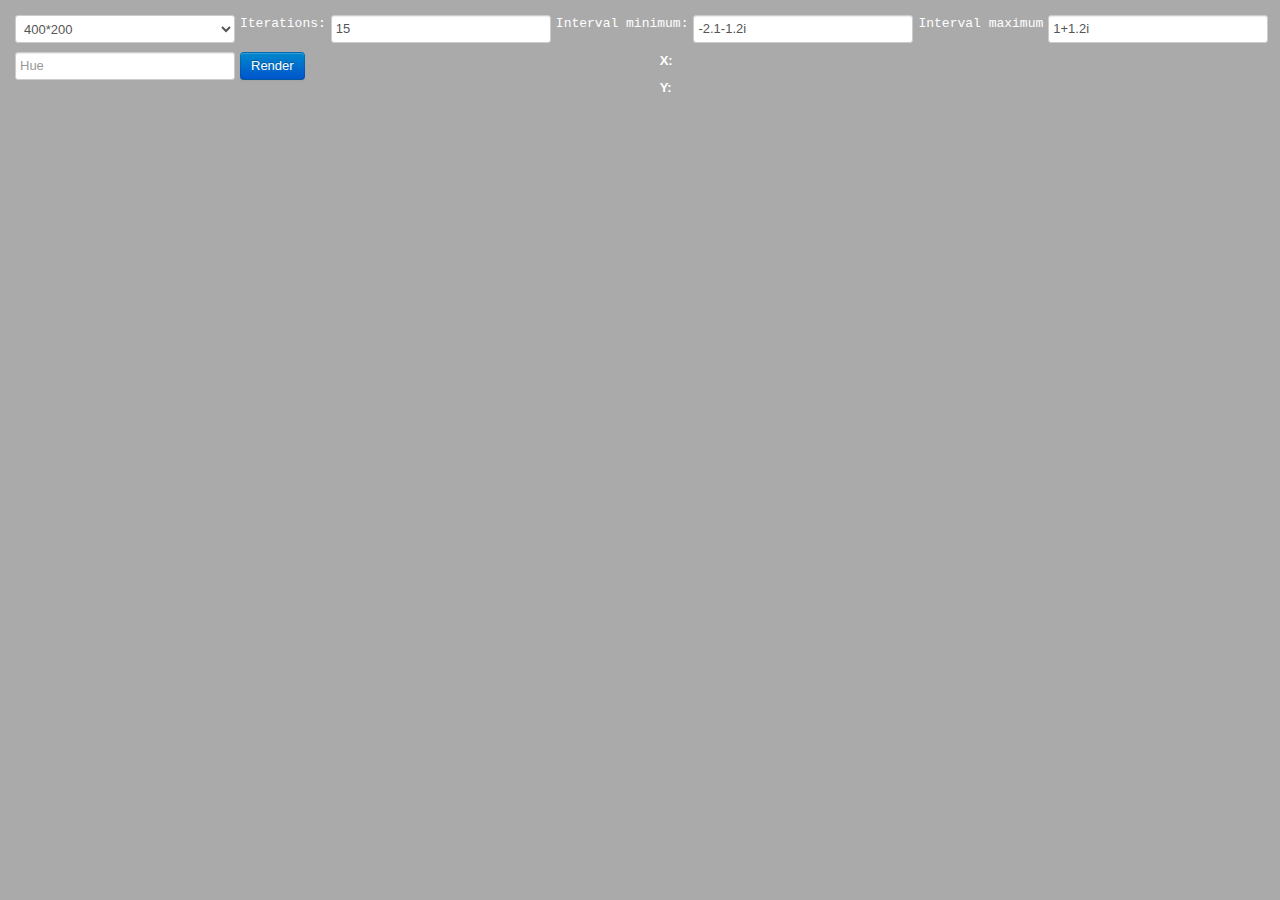
<file: index.html>
<!DOCTYPE HTML>
<html>
    <head>
        <link rel="stylesheet" href="bootstrap.min.css"/>
        <link rel="stylesheet" href="style.css"/>
        <script type="text/javascript" src="Complex.js"></script>
        <script type="text/javascript" src="timer.js"></script>
        <script type="text/javascript" src="color.js"></script>
        <script type="text/javascript" src="mandelbrot.js"></script>

    </head>
    <body bgcolor="black">
        <div id="settings">
            <select id="dimensions">
                <option>400*200</option>
                <option>640*480</option>
                <option>840*680</option>
                <option>1024*768</option>
                <option>1200*720</option>
                <option>1440*900</option>
                <option>1920*1080</option>
            </select>
            <label for="iterations">
                Iterations:
            </label>
            <input type="text" value="15" size="5" title="iteratios" id="iterations"/>
            <label for="min">
                Interval minimum:
            </label>
            <input type="text" value="-2.1-1.2i"  title="min coordinates" id="min"/>
            <label for="max">
                Interval maximum
            </label>
            <input type="text" value="1+1.2i" title="max coordinates" id="max"/>
            <input type="text" placeholder="Hue" title="Hue" id="hue"/>
            <input type="button" value="Render" class="btn btn-primary" id="render"/>
        </div>
        <div id="wrapper">
            <div id="info">

            </div>
            <div id="realTimeInfo">
                <p>X:<span id="xCoord"></span></p>
                <p>Y:<span id="yCoord"></span></p>
            </div>
        </div>
        <div style="clear:both"></div>
        <canvas id="canvas">
        </canvas>
        <script type="text/javascript">
            (function(){
                //var mandel = new Mandelbrot(640,480,"canvas",new Complex(-2.5,-1.2),new Complex(1,1.2),15);
                document.getElementById("canvas").addEventListener("mousemove",getCoords,false);
                document.getElementById("canvas").addEventListener("mousedown",zoom,false);
                document.getElementById("render").addEventListener("click",init ,false);

                var inputs = document.getElementsByTagName("input");

                for ( var x = 0; x < inputs.length; x++){
                    inputs[x].addEventListener("keydown",function(e){
                        if ( e.keyCode == 13)
                            init();
                    });
                }

                consoleFix();
                var timer = new Timer();
                var canvas  = document.getElementById("canvas");
                var ctx     = canvas.getContext("2d");
                var mandelBrot;
                var clicks = {
                    x:undefined,
                    y:undefined,
                    down:false
                }

                function consoleFix(){
                    if ( typeof(window.console) !== "object" ){
                        window.console = {};
                    }
                    if ( typeof(window.console.log) !== "function" ){
                        window.console.log = function(s){};
                    }
                }

                function zoom(e){
                    var coords = getRelativeCoords(e);
                    if ( clicks.x !== undefined && clicks.y !== undefined ){
                        var x   = mandelBrot.xCoord(clicks.x);
                        var y   = mandelBrot.yCoord(clicks.y);
                        var x0  = mandelBrot.xCoord(coords.x);
                        var y0  = mandelBrot.yCoord(clicks.y + ( ( coords.x - clicks.x )/mandelBrot.aspectRatio) );
                        mandelBrot.zoom(x,y,x0,y0);
                        clicks.x = undefined;
                        clicks.y = undefined;
                        clicks.down = false;
                        return;
                    }
                    clicks.x = coords.x;
                    clicks.y = coords.y;
                    clicks.down = true;
                }

                function getRelativeCoords(e){
                    var x;
                    var y;
                    if (e.pageX || e.pageY) {
                        x = e.pageX;
                        y = e.pageY;
                    }
                    else {
                        x = e.clientX + document.body.scrollLeft + document.documentElement.scrollLeft;
                        y = e.clientY + document.body.scrollTop + document.documentElement.scrollTop;
                    }
                    x -= canvas.offsetLeft;
                    y -= canvas.offsetTop;
                    return {"x":x,"y":y};
                }


                function getCoords(e){
                    var coords = getRelativeCoords(e);
                    var width       = coords.x - clicks.x;
                    var height      = width/mandelBrot.aspectRatio;
                    document.getElementById("xCoord").innerHTML = mandelBrot.xCoord(coords.x);
                    document.getElementById("yCoord").innerHTML = mandelBrot.yCoord(coords.y);
                    mandelBrot.draw();
                    ctx.strokeStyle="#FF0000";
                    ctx.strokeRect(clicks.x,clicks.y,width,height);
                }

                function init(){
                    var dimensions = document.getElementById("dimensions").value;
                    dimensions = dimensions.split("*");
                    var iterations = parseInt(document.getElementById("iterations").value);
                    var min = findComplex(document.getElementById("min").value);
                    var max = findComplex(document.getElementById("max").value);
                    var hue = parseInt(document.getElementById("hue").value) || 0;
                    mandelBrot = new Mandelbrot(parseInt(dimensions[0]),parseInt(dimensions[1]),"canvas",min,max,iterations,timer,hue,function(){
                        this.timer.end();
                        document.getElementById("info").innerHTML = "<p>Render time: "+this.timer.delta()/1000+" seconds</p><p>Total iteration: "+this.totalIter+"</p>";
                    });
                }

                function findComplex(s){
                    if ( typeof(s) === "string"){
                        s = s.replace(/\s+/,"");
                        var realRegExp = /^[+-]{0,1}([0-9]+\.[0-9]*|[0-9]*)/         //Find the real number
                        var imaginaryRegExp = /[+-]+([0-9]+\.[0-9]*|[0-9]*)(?=i)/    //Find the imaginary number
                        var re = s.match(realRegExp);
                        var im = s.match(imaginaryRegExp);
                        //console.log(re);
                        //console.log(im);
                        return new Complex(parseFloat(re[0]),parseFloat(im[0]));
                    }
                }
            })();
        </script>
    </body>
</html>
</file>
<file: style.css>
/* 
    Document   : style
    Created on : Mar 8, 2011, 9:07:46 PM
    Author     : hugo
    Description:
        Purpose of the stylesheet follows.
*/

/* 
   TODO customize this sample style
   Syntax recommendation http://www.w3.org/TR/REC-CSS2/
*/

root { 
    display: block;
}

body{
    background: #AAA;
}

p{
    /**/
}

#settings{
    padding: 15px;
    width: 100%;
}

#settings *{
    float:left;
}


#settings label{
    color:#FFF;
    font-family:"Courier New";
    margin-right: 5px;
}
#settings label,input,select{
    margin-right:5px
}


#canvas{
    border:2px solid #333;
    margin-top: 15px;
    display: none;
    margin-left: 5px;
}

#info{
    margin-top: 5px;
    font-family:"Courier New";
    font-weight: bold;
    color: #fff;
    float: left;
    width: 350px;
}
#realTimeInfo{
    color: #FFF;
    font-family:"Courier New";
    font-weight: bold;
    float: left;
    width: 350px;
}
#box{
    height:250px;
    width: 250px;
    display:block;
    border:1px solid #F00;

}
</file>
